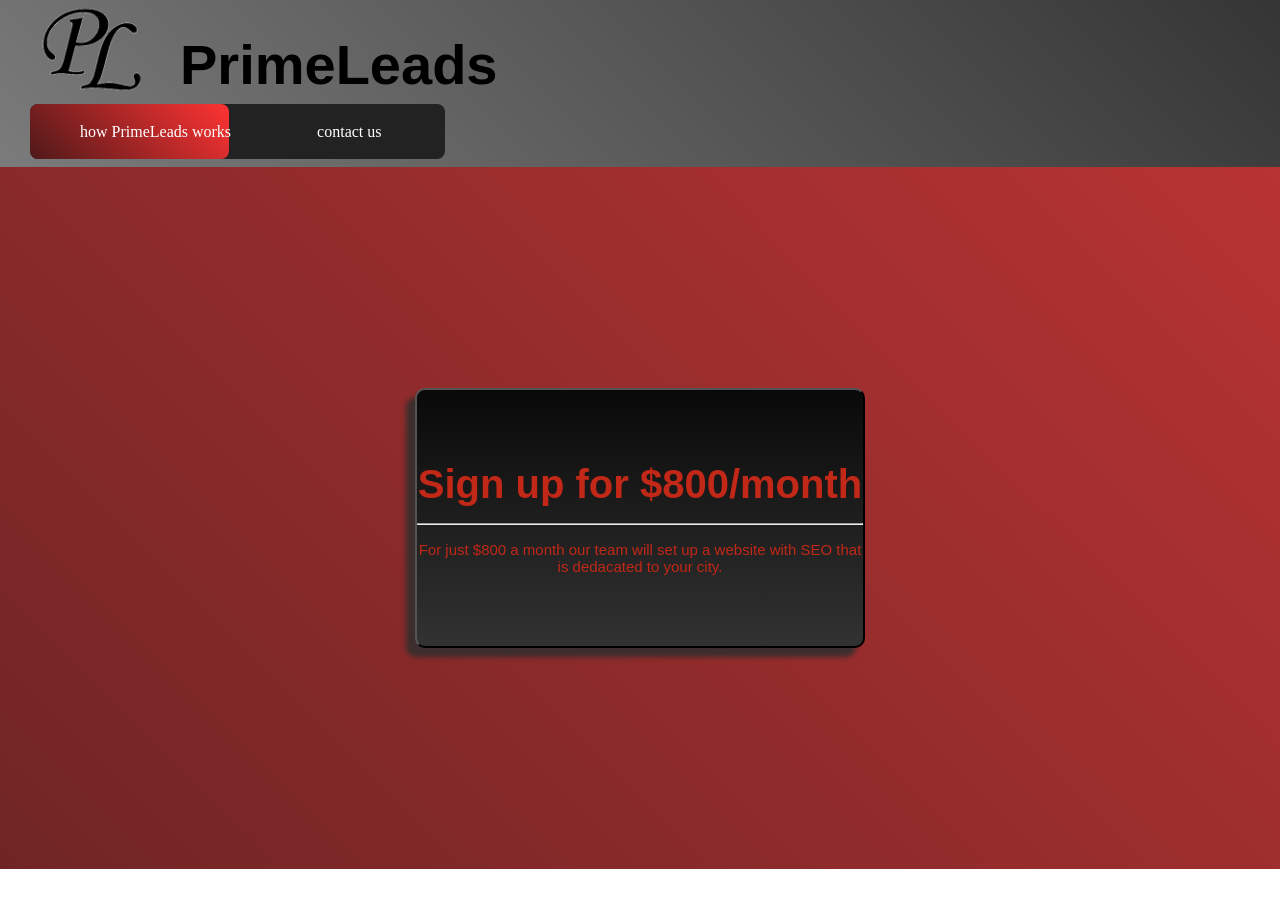
<file: index.html>
<!DOCTYPE html>
<html lang="en">
<head>
    <meta charset="UTF-8">
    <meta name="viewport" content="width=device-width, initial-scale=1.0">
    <title>PrimeLeads</title>
    <link rel="stylesheet" href="style.css">
    <link rel="icon" href="PL_icon.jpg">
</head>
<body>
    <Header id="header">
        <img src="PL_icon_transparent.png" height="100px" style="margin-left: 30px;">
        <h1 id="h1">PrimeLeads</h1>
        <nav id="index_navbar">
            <a href="howwework.html" class="index_nav_a">how PrimeLeads works</a>
            <a href="contact_us.html"class="index_nav_a">contact us</a> 
            
            <span id="nav_span"></span>
        </nav>
    </Header>

<main id=indexmain>
    <a href="https://buy.stripe.com/9B65kD0kpfZHcWc5ao6Ri00">
   <button id="signbutton">
        <h1 id="signH1">Sign up for $800/month</h1>
        <br>
        <hr>
        <br>
        <p id="signP">
           For just $800 a month our team will set up a website with 
           SEO that is dedacated to your city.
        </p>
   </button>
</main>
</html>
</file>
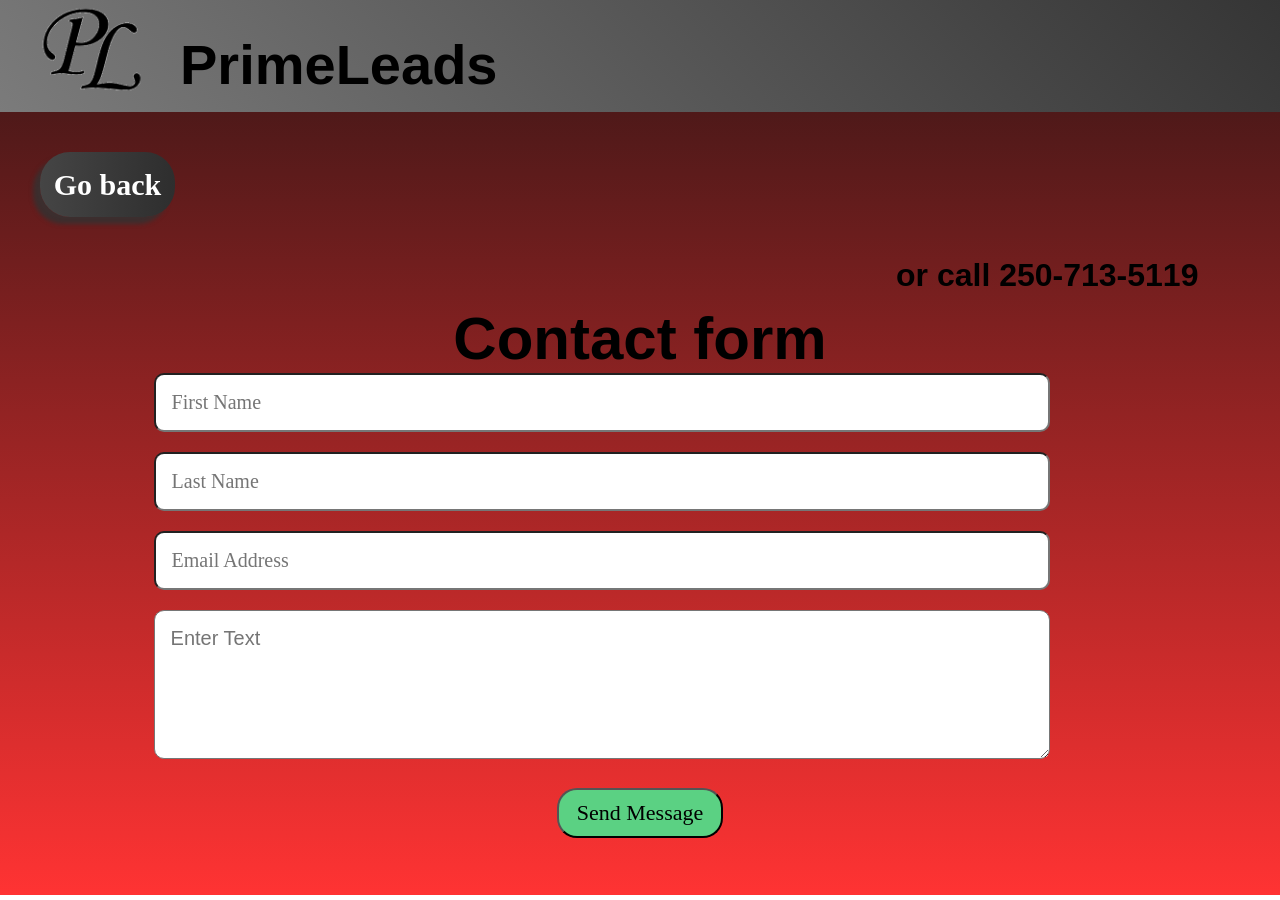
<file: contact_us.html>
<!DOCTYPE html>
<html lang="en">
<head>
    <meta charset="UTF-8">
    <meta name="viewport" content="width=device-width, initial-scale=1.0">
    <title>PrimeLeads</title>
    <link rel="stylesheet" href="style.css">
    <link rel="icon" href="PL_icon.jpg">
</head>
<body>
    <Header id="header">
        <img src="PL_icon_transparent.png" height="100px" style="margin-left: 30px;">
        <h1 id="h1">PrimeLeads</h1>
    </Header>
    <main id="conmain">

         
        <button class="go_back" onclick="history.back()">
            <b>
            Go back
            </b>
        </button>
        <h1 id="phonenumber">or call 250-713-5119</h1>
        <form>
        <h1 class="contH1">Contact form</h1>

         <form action="https://formspree.io/f/mzdwzzpq" method="POST">

        <input type="text" name="first" placeholder="First Name" class="continput" autocomplete="off" required>
        <input type="text" name="last" placeholder="Last Name" class="continput" autocomplete="off" required>
        <input type="email" name="email" placeholder="Email Address" class="continput" autocomplete="off" required>
        <textarea rows="5" cols="60" name="message" placeholder="Enter Text" autocomplete="off" required id="context"></textarea>
        <button type="submit" id="consubmit">Send Message</button>
        </form>

    </main>
</file>
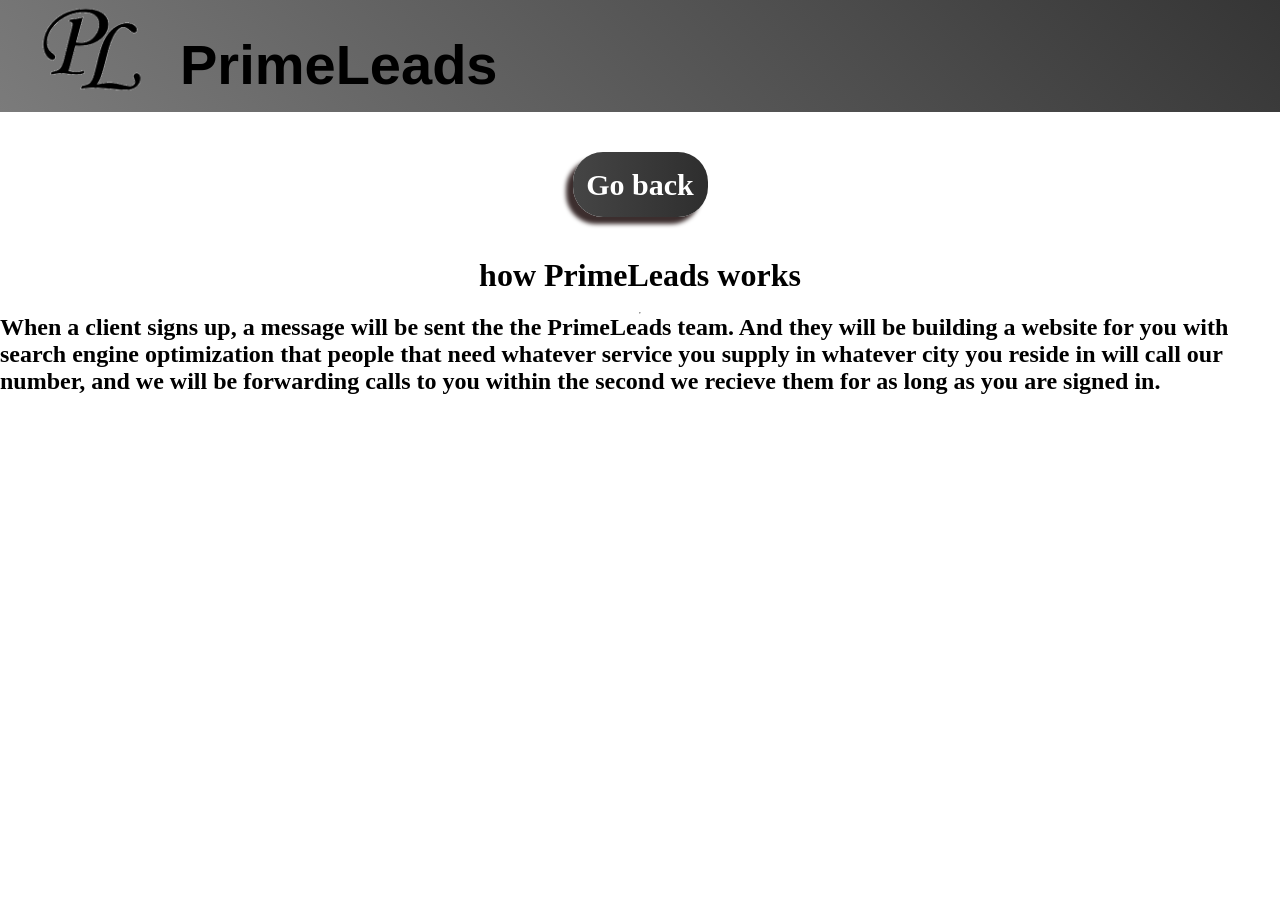
<file: howwework.html>
<!DOCTYPE html>
<html lang="en">
<head>
    <meta charset="UTF-8">
    <meta name="viewport" content="width=device-width, initial-scale=1.0">
    <title>PrimeLeads</title>
    <link rel="stylesheet" href="style.css">
    <link rel="icon" href="PL_icon.jpg">
</head>
<body>
    <Header id="header">
        <img src="PL_icon_transparent.png" height="100px" style="margin-left: 30px;">
        <h1 id="h1">PrimeLeads</h1>
    </Header>
    <main id="howMain">

        <button class="go_back" onclick="history.back()">
            <b>
            Go back
            </b>
        </button>

        <h1>how PrimeLeads works</h1>
<br>
<hr>
        <h2>
            When a client signs up, a message will be sent the the PrimeLeads team.
            And they will be building a website for you 
            with search engine optimization
            that people that need whatever service you supply
            in whatever city you reside in will call our number, and we will 
            be forwarding calls to you within
            the second we recieve them for as long as you are signed in.
        <h2>
    </main>
</file>
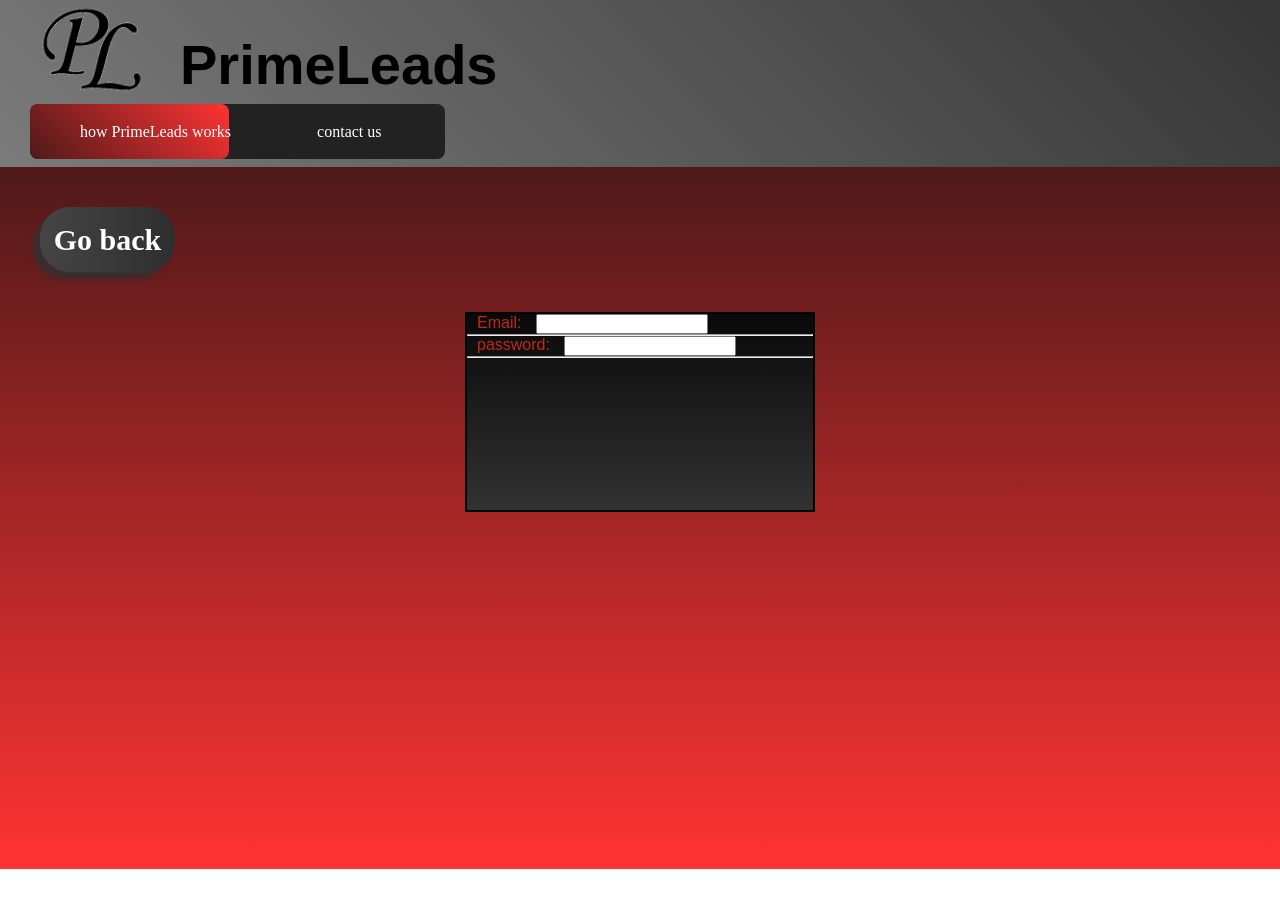
<file: login.html>
<!DOCTYPE html>
<html lang="en">
<head>
    <meta charset="UTF-8">
    <meta name="viewport" content="width=device-width, initial-scale=1.0">
    <title>PrimeLeads</title>
    <link rel="stylesheet" href="style.css">
    <link rel="icon" href="PL_icon.jpg">
</head>
<body>
    <Header id="header">
        <img src="PL_icon_transparent.png" height="100px" style="margin-left: 30px;">
        <h1 id="h1">PrimeLeads</h1>
        <nav id="index_navbar">
            <a href="howwework.html" class="index_nav_a">how PrimeLeads works</a>
            <a href="contact_us.html"class="index_nav_a">contact us</a> 
            
            <span id="nav_span"></span>
        </nav>
    </Header>
    <main id="logmain">

          <button class="go_back" onclick="history.back()">
            <b>
            Go back
            </b>
        </button>

        <div id="logdiv">
            <form>
             <label class="signin">Email: </label>
             <input type="email">
             <hr>
             <label class="signin">password: </label>
             <input type="password">
             <hr>
            </form>
        </div>
    </main>
</file>
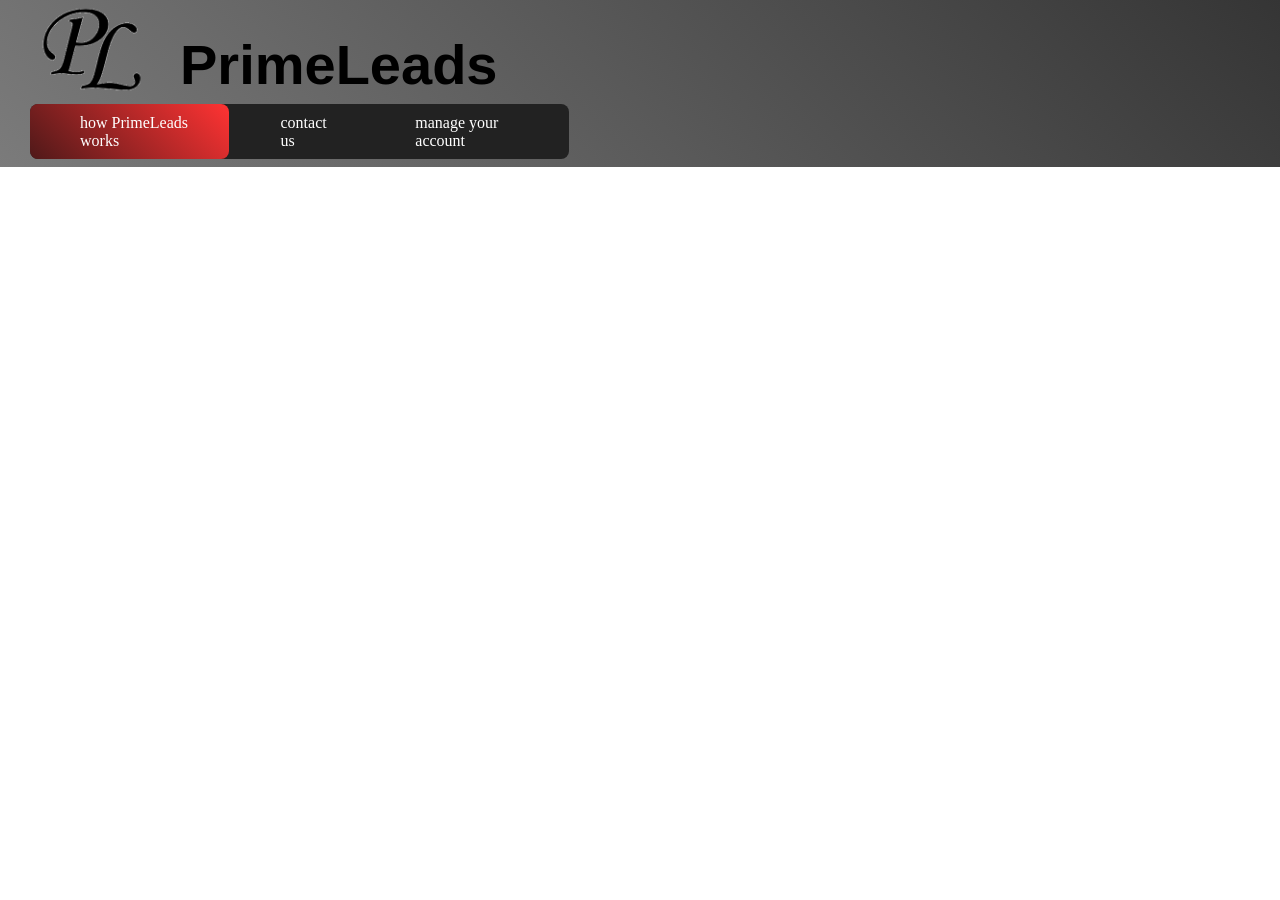
<file: main.html>
<!DOCTYPE html>
<html lang="en">
<head>
    <meta charset="UTF-8">
    <meta name="viewport" content="width=device-width, initial-scale=1.0">
    <title>PrimeLeads</title>
    <link rel="stylesheet" href="style.css">
    <link rel="icon" href="PL_icon.jpg">
</head>
<body>
    <Header id="header">
        <img src="PL_icon_transparent.png" height="100px" style="margin-left: 30px;">
        <h1 id="h1">PrimeLeads</h1>
        <nav id="navbar">
            <a href="howwework.html" class="nav_a">how PrimeLeads works</a>
            <a href="contact_us.html"class="nav_a">contact us</a> 
            <a href="manageacc.html" class="nav_a">manage your account</a>
            <span id="nav_span"></span>
        </nav>
    </Header>
</file>
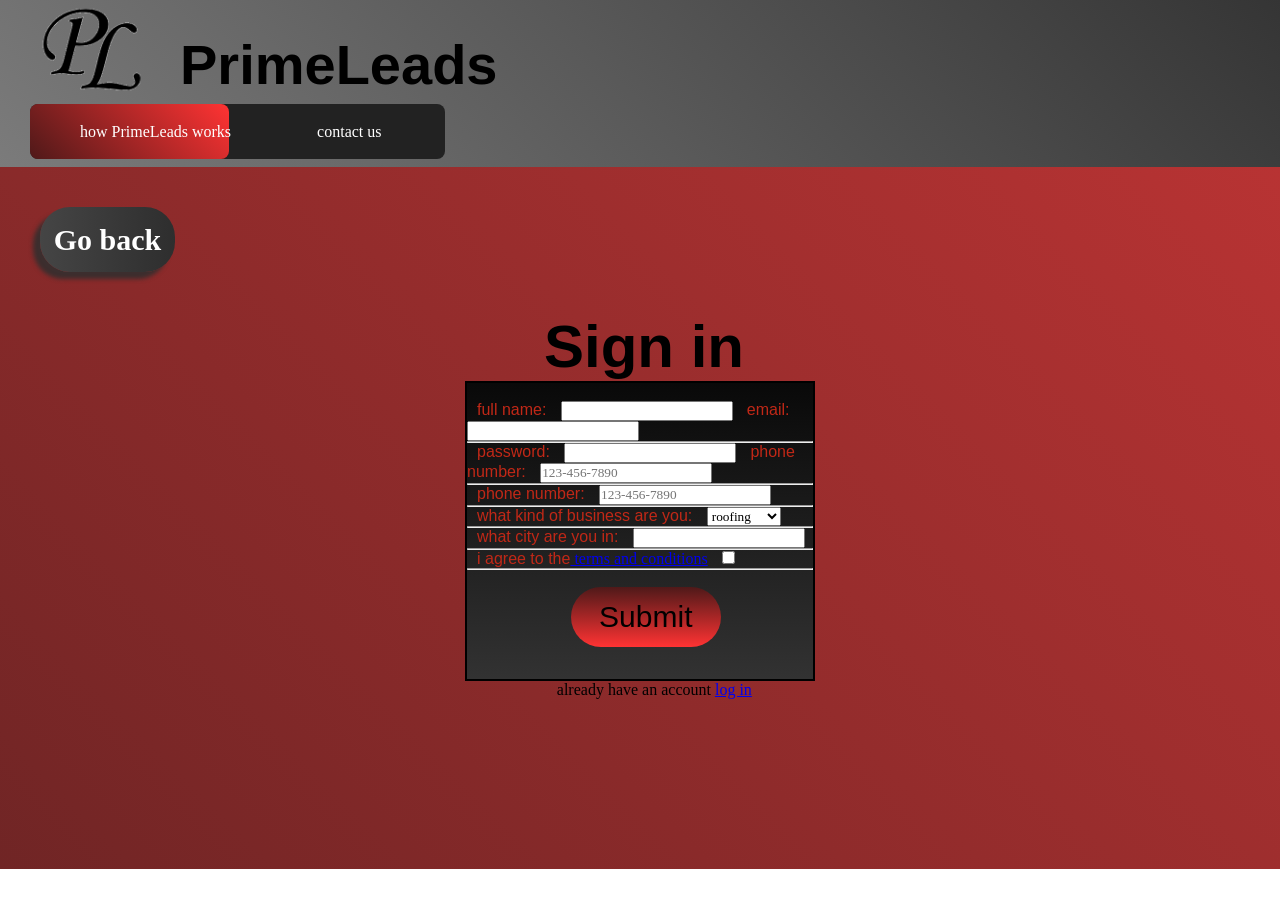
<file: signup.html>
<!DOCTYPE html>
<html lang="en">
<head>
    <meta charset="UTF-8">
    <meta name="viewport" content="width=device-width, initial-scale=1.0">
    <title>PrimeLeads</title>
    <link rel="stylesheet" href="style.css">
    <link rel="icon" href="PL_icon.jpg">
</head>
<body>
    <Header id="header">
        <img src="PL_icon_transparent.png" height="100px" style="margin-left: 30px;">
        <h1 id="h1">PrimeLeads</h1>
        <nav id="index_navbar">
            <a href="howwework.html" class="index_nav_a">how PrimeLeads works</a>
            <a href="contact_us.html"class="index_nav_a">contact us</a> 
            
            <span id="nav_span"></span>
        </nav>
    </Header>
    <main id="sign_main">
        <a href="index.html">
        <button class="go_back">
            <b>
            Go back
            </b>
        </button>
        </a>

        <h1 style="margin-left: 42.5%; font-size: 60px; font-family: Verdana, Geneva, Tahoma, sans-serif;" >Sign in</h1>
        <div id="sign_div">
            <br>
            <form action="index.php" method="POST">
            <label for="name" class="signin">full name: </label>
            <input type="text"
            <hr>
            <label for="email" class="signin">email: </label>
            <input type="email" required>
            <br>
            <hr>
            <label for="password" class="signin">password: </label>
            <input type="password" required minlength="8" maxlength="30">
            <label for="phone number" class="signin">phone number: </label>
            <input type="tel" required placeholder="123-456-7890" pattern="[0-9]">
            <br>
            <hr>
            <form action="" method="POST">
            <label for="phone number" class="signin">phone number: </label>
            <input type="tel" required placeholder="123-456-7890" pattern="[0-9]">
            <hr>
            <label for="dropdown" class="signin">what kind of business are you: </label>
            <select required>
                <option value="roofing">roofing</option>
                <option value="plumbing">plumbing</option>
                <option value="flooring">flooring</option>
            </select> <br>
            <hr>
            <label class="signin">what city are you in: </label>
            <input type="text">
            </form>
            <hr>
            <label class="signin">i agree to the<a href="terms and conditions.html"> terms and conditions</a></label>
            <input type="checkbox" id=check required>
            <hr>
            <input type="submit" id="submit">
            </form>
            
            
        </div>
            <p style="margin-left: 43.5%;">already have an account <a href="login.html">log in</a></p>

    </main>
</file>
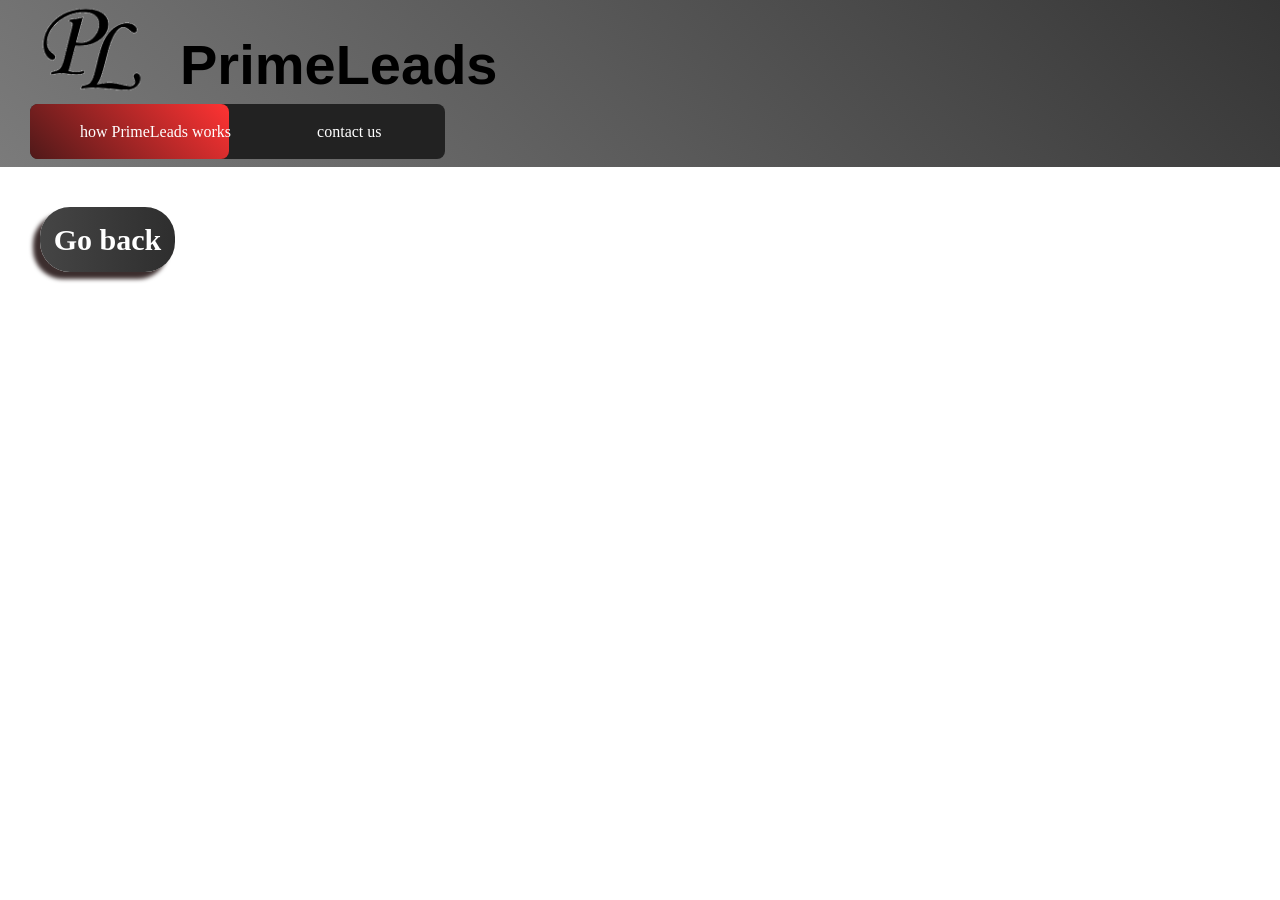
<file: terms and conditions.html>
<!DOCTYPE html>
<html lang="en">
<head>
    <meta charset="UTF-8">
    <meta name="viewport" content="width=device-width, initial-scale=1.0">
    <title>PrimeLeads</title>
    <link rel="stylesheet" href="style.css">
    <link rel="icon" href="PL_icon.jpg">
</head>
<body>
    <Header id="header">
        <img src="PL_icon_transparent.png" height="100px" style="margin-left: 30px;">
        <h1 id="h1">PrimeLeads</h1>
        <nav id="index_navbar">
            <a href="howwework.html" class="index_nav_a">how PrimeLeads works</a>
            <a href="contact_us.html"class="index_nav_a">contact us</a> 
            
            <span id="nav_span"></span>
        </nav>
    </Header>

    <main>
        <a href="signup.html">
        <button class="go_back">
            <b>
            Go back
            </b>
        </button>
        </a>
    </main>
</file>
<file: style.css>
#h1{
margin-left: 180px;
position: absolute;
top: 3.5%;
font-size: 350%;
font-family: Verdana, Geneva, Tahoma, sans-serif;
}

#header{
padding-bottom: 8px;
background: linear-gradient(45deg, #7b7b7b, #353535);
}

*
{
margin: 0;
padding: 0;
box-sizing: border-box;
font-family:Cambria, Cochin, Georgia, Times, 'Times New Roman', serif;
}

#index_navbar{
    margin-left: 30px;
    position: absolute;
    top: 5%;
    position: relative;
    width: 415px;
    height: 55px;
    background-color:#222;
    border-radius: 8px;
    display: flex;
    align-items: center;
    padding: 7px;
}

.index_nav_a{
    position: relative;
    display: inline-block;
    font-size: 1em;
    font-weight: 500;
    color: #fff;
    text-decoration: none;
    padding: 0 43px;
    z-index: 1;
}

#nav_span{
    position: absolute;
    top: 0;
    left: 0;
    width: 199px;
    height: 100%;
    background: linear-gradient(45deg, #4f1919, #ff3333);
    border-radius: 8px;
    transition: .5s;
}


.index_nav_a:nth-child(1):hover ~ #nav_span{
    left: 0;
}

.index_nav_a:nth-child(2):hover ~ #nav_span{
    left: 216px;
}

*
{
margin: 0;
padding: 0;
box-sizing: border-box;
font-family:Cambria, Cochin, Georgia, Times, 'Times New Roman', serif;
}

#navbar{
    margin-left: 30px;
    position: absolute;
    top: 5%;
    position: relative;
    width: 539px;
    height: 55px;
    background-color:#222;
    border-radius: 8px;
    display: flex;
    align-items: center;
    padding: 7px;
}

.nav_a{
    position: relative;
    display: inline-block;
    font-size: 1em;
    font-weight: 500;
    color: #fff;
    text-decoration: none;
    padding: 0 43px;
    z-index: 1;
}

#nav_span{
    position: absolute;
    top: 0;
    left: 0;
    width: 199px;
    height: 100%;
    background: linear-gradient(45deg, #4f1919, #ff3333);
    border-radius: 8px;
    transition: .5s;
}


.nav_a:nth-child(1):hover ~ #nav_span{
    left: 0;
}

.nav_a:nth-child(2):hover ~ #nav_span{
    left: 180px;
}

.nav_a:nth-child(3):hover ~ #nav_span{
    left: 340px;
}


#indexmain{
min-height: 78vh;
background: linear-gradient(45deg, #702525, #b83333);
display: flex;
flex-direction: column;
align-items: center;
justify-content: center;
}


#signbutton{
    border-radius: 10px;
    width: 450px;
    height: 260px;
    background-image:linear-gradient(#090909,#323232) ;
    box-shadow: -9px 9px 5px rgb(60, 46, 46);
    transition: .5s;
    cursor: pointer;
}

#signbutton:hover{
    background-image:linear-gradient(#090909, #323232) ;
    box-shadow: -16px 16px 5px rgb(60, 46, 46);
    width: 465px;
    height: 275px;
}

#signH1{
font-size: 40px;
font-family:'Franklin Gothic Medium', 'Arial Narrow', Arial, sans-serif;
color: #c12817;
}

#signP{
    font-size: 15px;
    font-family: 'Franklin Gothic Medium', 'Arial Narrow', Arial, sans-serif;
    color: #c12817;
}

#sign_main{
    min-height: 78vh;
    background: linear-gradient(45deg, #702525, #b83333);
}

.go_back{
    border: none;
    background: linear-gradient(to right, #454545, #2e2e2e);
    margin: 40px;
    height: 65px;
    width: 135px;
    border-radius: 30px;
    font-size: 30px;
    font-family: 'Lucida Sans', 'Lucida Sans Regular', 'Lucida Grande', 'Lucida Sans Unicode', Geneva, Verdana, sans-serif;
    color: #ffffff;
    box-shadow: -7px 7px 4px rgb(60, 46, 46);
    transition: .5s;
    cursor: pointer;
}

.go_back:hover{
height: 75px;
width: 145px; ;
box-shadow: -10px 10px 6px rgb(60, 46, 46);
}

#sign_div{
    background-image: linear-gradient(#090909,#323232);
    margin: auto;
    border: 2px solid;
    width: 350px;
    height: 300px;
}

.signin{
    margin: 10px;
    margin-top: 10px;
    font-family: Verdana, Geneva, Tahoma, sans-serif;
    color: #c12817;
}

#submit{
    margin-top: 5%;
    margin-left: 30%;
    height: 60px;
    width: 150px;
    border-radius: 40px;
    border: none;
    background: linear-gradient( #4f1919, #ff3333);
    font-family: Verdana, Geneva, Tahoma, sans-serif;
    font-size: 30px;
    font: bold;
    cursor: pointer;
    transition: .5s;
}

#submit:hover{
height: 70px;
width: 160px;
margin-top: 3%;
margin-left: 28%;
}

#nextbut{
    border: none;
    margin-top: 10%;
    margin-left: 30%;
    width: 150px;
    height: 75px;
    border-radius: 40px;
    background: linear-gradient( #4f1919, #ff3333);
    font-family: Verdana, Geneva, Tahoma, sans-serif;
    font-size: 40px;
}

#logmain{
    background: linear-gradient( #4f1919, #ff3333);
    min-height: 78vh;
}

#logdiv{
    background-image: linear-gradient(#090909,#323232);
    width: 350px;
    height: 200px;
    border: 2px solid;
    margin: auto;
}

#conmain{
    min-height: 87vh;
    background: linear-gradient( #4f1919, #ff3333);

}

.contH1{
    padding-top: 10px;
    text-align: center;
    font-size: 60px;
    font-family: Verdana, Geneva, Tahoma, sans-serif;
}

.continput{
background-color: white;
width: 70%;
margin-left: 12%;
font-size: 20px;
padding: 16px 16px;
border-radius: 10px;
background-color: rgb(255, 255, 255);
margin-bottom: 20px;
}

#context{
background-color: white;
width: 70%;
margin-left: 12%;
font-size: 20px;
padding: 16px 16px;
border-radius: 10px;
background-color: rgb(255, 255, 255);
margin-bottom: 25px;
font-family: Verdana, Geneva, Tahoma, sans-serif;

}

.continput:focus-within{
outline: none;
border-color: #5bd183;
border-width: 3px;
}

.context:focus-within{
outline: none;
border-color: #5bd183;
border-width: 3px;
}

#consubmit{
background-color: #5bd183;
border-radius: 20px;
border-color: black;
font-size: 22px;
padding: 10px 18px;
text-align: center;
display: flex;
margin: auto;
transition: .5s;
}

#consubmit:hover{
    opacity: 80%;
    cursor: pointer;
}
#howMain{
    display: flex;
    flex-direction: column;
    align-items: center;
    justify-content: center;
}

#phonenumber{
    font-family: Verdana, Geneva, Tahoma, sans-serif;
    margin-left: 70vw;
}
</file>
